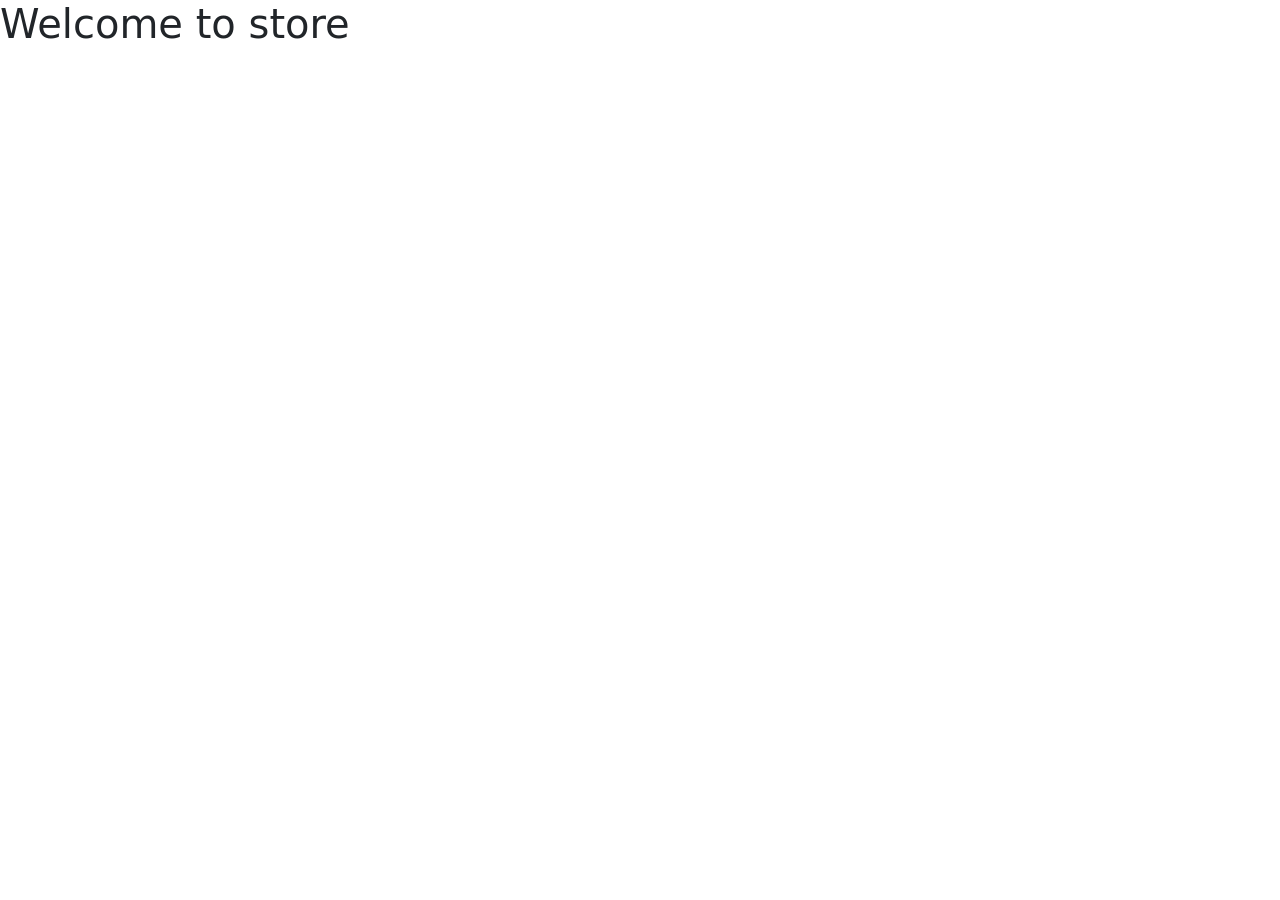
<file: home/templates/index.html>
<!doctype html>
<html lang="en">
  <head>
    <meta charset="utf-8">
    <meta name="viewport" content="width=device-width, initial-scale=1">
    <title>Mini Amazon</title>
    <link href="https://cdn.jsdelivr.net/npm/bootstrap@5.3.2/dist/css/bootstrap.min.css" rel="stylesheet" integrity="sha384-T3c6CoIi6uLrA9TneNEoa7RxnatzjcDSCmG1MXxSR1GAsXEV/Dwwykc2MPK8M2HN" crossorigin="anonymous">
  </head>
  <body>
    <h1>Welcome to store</h1>
   </body>
</html>
</file>
